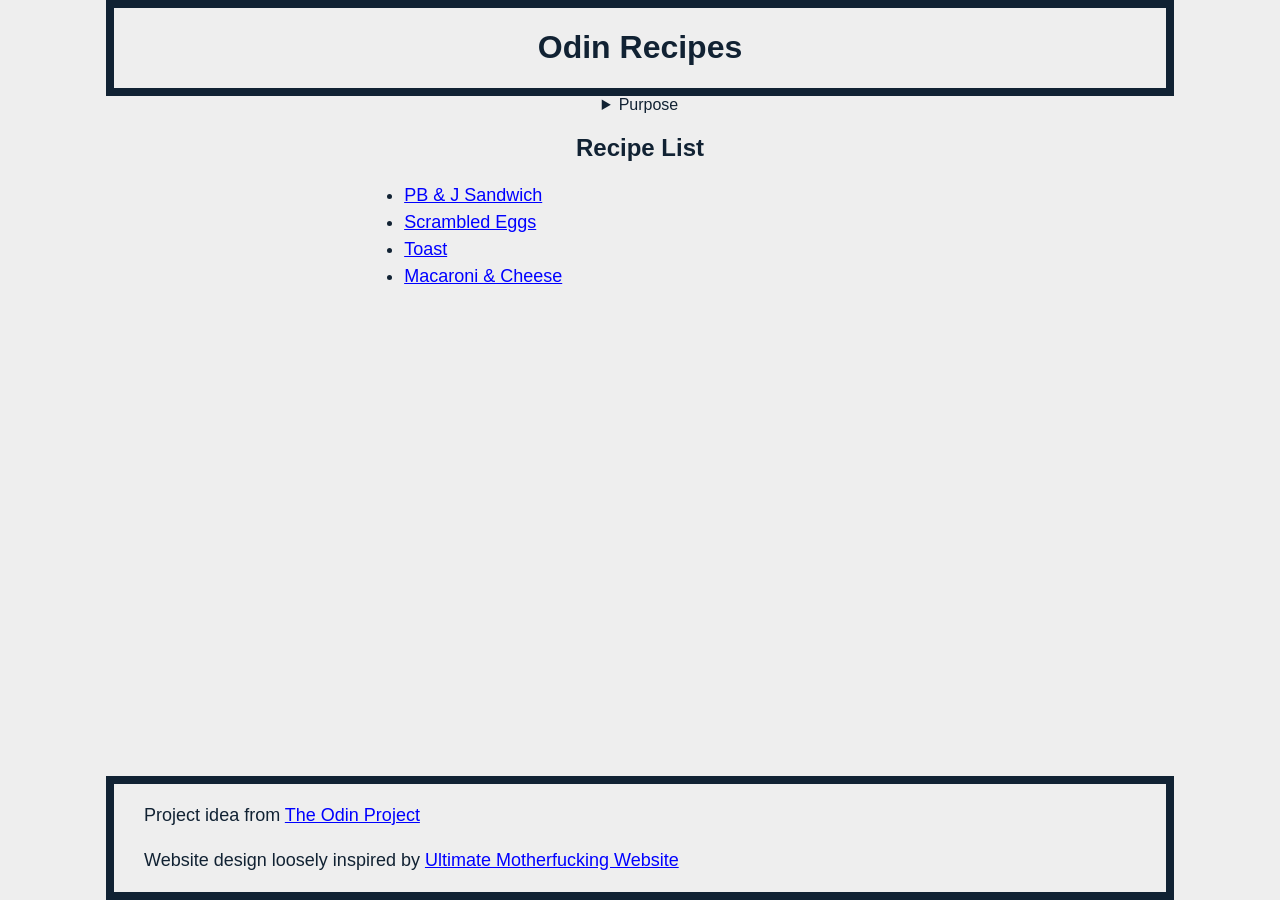
<file: index.html>
<!doctype html>
<html lang="en">
  <head>
    <meta charset="UTF-8" />
    <meta name="author" content="John Thies" />
    <meta
      name="description"
      content="A recipe website designed for learning from the Odin Project, with semantic HTML and CSS"
    />
    <meta name="keywords" content="Odin Project, HTML, CSS, recipes" />
    <meta name="viewport" content="width=device-width initial-scale=1.0" />
    <meta name="referrer" content="no-referrer" />
    <meta
      http-equiv="Content-Security-Policy"
      content="default-src 'none'; style-src 'self'; img-src https://sampling2631.github.io/favicon.ico; base-uri 'none'; form-action 'none'; upgrade-insecure-requests;"
    />
    <title>Odin Recipes</title>
    <link rel="stylesheet" href="./css/recipe.css" />
  </head>

  <body>
    <header>
      <h1>Odin Recipes</h1>
    </header>

    <details>
      <summary>Purpose</summary>
      <p>
        This website is an example of (what I consider) <em>proper</em>
        <abbr title="Hypertext Markup Language">HTML</abbr> and
        <abbr title="Cascading Style Sheets">CSS</abbr> programming. And
        Javascript too, I suppose, which is to say that Javascript should be
        avoided. Use semantic HTML like in here folks. Run it through an HTML
        validator. Then write the CSS, with a proper color palette and some
        basic accessibility, like larger font sizes and 1.5x to 2x line spacing.
        Then run that through a CSS validator. To anyone coming here through the
        Odin Project, consider this a preview of things to come and habits to
        build. Also the sidebar on the recipes was completely unnecessary and
        was just for learning. Keep your websites simple. It's much less work.
      </p>
    </details>

    <main>
      <section>
        <h2>Recipe List</h2>
        <nav aria-labelledby="recipe-links">
          <ul>
            <li><a href="./recipes/sandwich.html">PB & J Sandwich</a></li>
            <li><a href="./recipes/scrambled_eggs.html">Scrambled Eggs</a></li>
            <li><a href="./recipes/toast.html">Toast</a></li>
            <li>
              <a href="./recipes/mac_and_cheese.html">Macaroni & Cheese</a>
            </li>
          </ul>
        </nav>
      </section>
    </main>

    <footer>
      <p>
        Project idea from
        <a href="https://www.theodinproject.com/lessons/foundations-recipes"
          >The Odin Project</a
        >
      </p>
      <p>
        Website design loosely inspired by
        <a href="https://ultimatemotherfuckingwebsite.com/"
          >Ultimate Motherfucking Website</a
        >
      </p>
    </footer>
  </body>
</html>
</file>
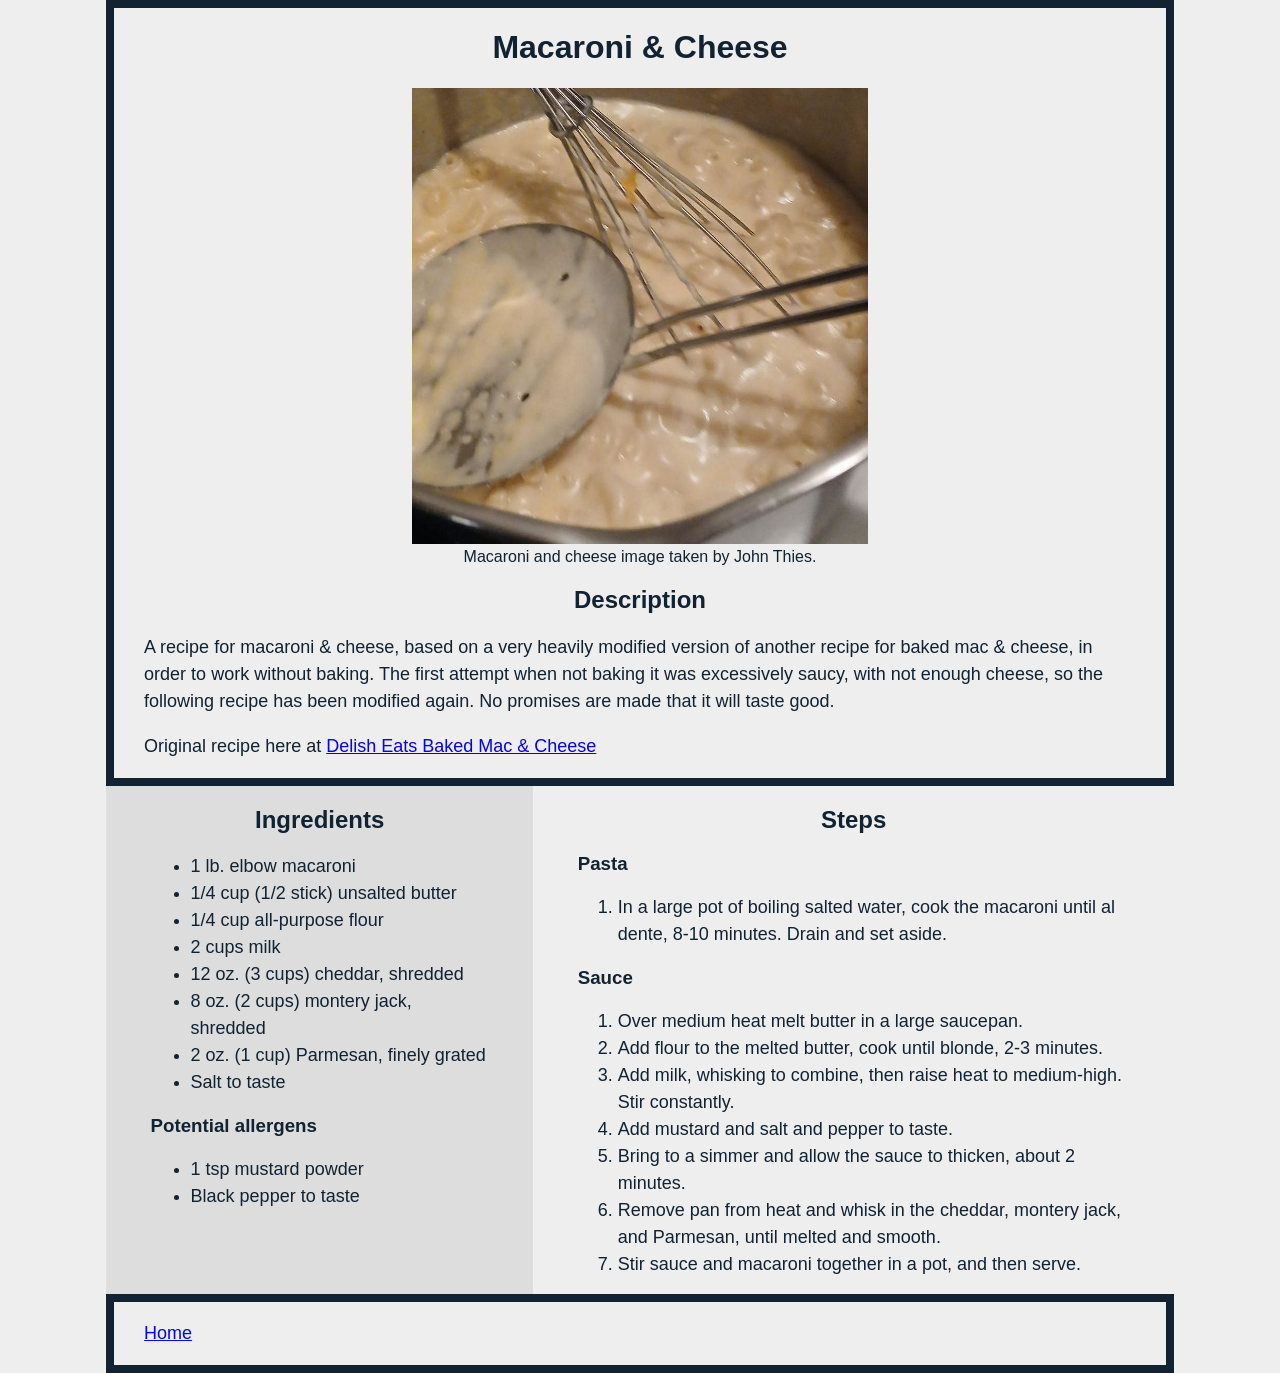
<file: recipes/mac_and_cheese.html>
<!doctype html>
<html lang="en">
  <head>
    <meta charset="UTF-8" />
    <meta name="author" content="John Thies" />
    <meta
      name="description"
      content="A recipe website designed for learning from the Odin Project, with semantic HTML and CSS"
    />
    <meta name="keywords" content="Odin Project, HTML, CSS, recipes" />
    <meta name="viewport" content="width=device-width initial-scale=1.0" />
    <meta name="referrer" content="no-referrer" />
    <meta
      http-equiv="Content-Security-Policy"
      content="default-src 'none'; style-src 'self'; img-src 'self' https://sampling2631.github.io/favicon.ico; base-uri 'none'; form-action 'none'; upgrade-insecure-requests;"
    />
    <title>Macaroni & Cheese</title>
    <link rel="stylesheet" href="../css/recipe.css" />
  </head>

  <body>
    <header>
      <h1>Macaroni & Cheese</h1>
      <figure>
        <img
          src="../img/mac_and_cheese.jpg"
          alt="The mac & cheese recipe with excessive bechamel sauce"
          width="500"
          height="500"
        />
        <figcaption>Macaroni and cheese image taken by John Thies.</figcaption>
      </figure>

      <h2>Description</h2>
      <p>
        A recipe for macaroni & cheese, based on a very heavily modified version
        of another recipe for baked mac & cheese, in order to work without
        baking. The first attempt when not baking it was excessively saucy, with
        not enough cheese, so the following recipe has been modified again. No
        promises are made that it will taste good.
      </p>
      <p>
        Original recipe here at
        <a
          href="https://www.delish.com/cooking/recipe-ideas/a44763401/homemade-mac-and-cheese-recipe/"
          >Delish Eats Baked Mac & Cheese</a
        >
      </p>
    </header>

    <main>
      <aside>
        <h2>Ingredients</h2>
        <ul>
          <li>1 lb. elbow macaroni</li>
          <li>1/4 cup (1/2 stick) unsalted butter</li>
          <li>1/4 cup all-purpose flour</li>
          <li>2 cups milk</li>
          <li>12 oz. (3 cups) cheddar, shredded</li>
          <li>8 oz. (2 cups) montery jack, shredded</li>
          <li>2 oz. (1 cup) Parmesan, finely grated</li>
          <li>Salt to taste</li>
        </ul>
        <h3>Potential allergens</h3>
        <ul>
          <li>1 tsp mustard powder</li>
          <li>Black pepper to taste</li>
        </ul>
      </aside>

      <section>
        <h2>Steps</h2>
        <h3>Pasta</h3>
        <ol>
          <li>
            In a large pot of boiling salted water, cook the macaroni until al
            dente, 8-10 minutes. Drain and set aside.
          </li>
        </ol>
        <h3>Sauce</h3>
        <ol>
          <li>Over medium heat melt butter in a large saucepan.</li>
          <li>
            Add flour to the melted butter, cook until blonde, 2-3 minutes.
          </li>
          <li>
            Add milk, whisking to combine, then raise heat to medium-high. Stir
            constantly.
          </li>
          <li>Add mustard and salt and pepper to taste.</li>
          <li>
            Bring to a simmer and allow the sauce to thicken, about 2 minutes.
          </li>
          <li>
            Remove pan from heat and whisk in the cheddar, montery jack, and
            Parmesan, until melted and smooth.
          </li>
          <li>Stir sauce and macaroni together in a pot, and then serve.</li>
        </ol>
      </section>
    </main>

    <footer>
      <nav>
        <p><a href="../index.html">Home</a></p>
      </nav>
    </footer>
  </body>
</html>
</file>
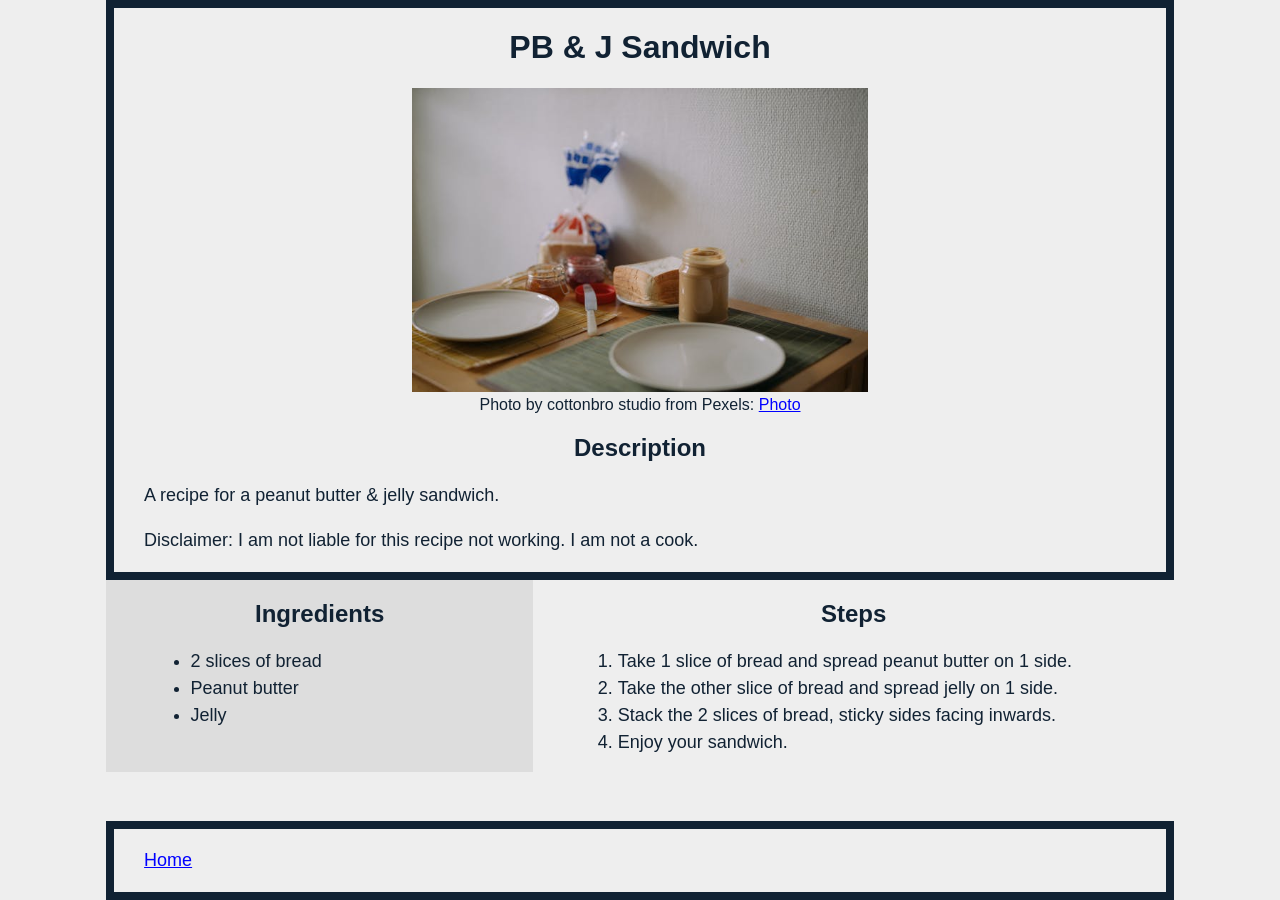
<file: recipes/sandwich.html>
<!doctype html>
<html lang="en">
  <head>
    <meta charset="UTF-8" />
    <meta name="author" content="John Thies" />
    <meta
      name="description"
      content="A recipe website designed for learning from the Odin Project, with semantic HTML and CSS"
    />
    <meta name="keywords" content="Odin Project, HTML, CSS, recipes" />
    <meta name="viewport" content="width=device-width initial-scale=1.0" />
    <meta name="referrer" content="no-referrer" />
    <meta
      http-equiv="Content-Security-Policy"
      content="default-src 'none'; style-src 'self'; img-src 'self' https://sampling2631.github.io/favicon.ico; base-uri 'none'; form-action 'none'; upgrade-insecure-requests;"
    />
    <title>PB & J Sandwich</title>
    <link rel="stylesheet" href="../css/recipe.css" />
  </head>

  <body>
    <header>
      <h1>PB & J Sandwich</h1>
      <figure>
        <img
          src="../img/sandwich.jpg"
          alt="Peanut butter, jelly, and bread for making sandwiches"
          height="427"
          width="640"
        />
        <figcaption>
          Photo by cottonbro studio from Pexels:
          <a
            href="https://www.pexels.com/photo/breakfast-setting-on-table-top-7253549/"
            >Photo</a
          >
        </figcaption>
      </figure>
      <h2>Description</h2>
      <p>A recipe for a peanut butter & jelly sandwich.</p>
      <p>
        Disclaimer: I am not liable for this recipe not working. I am not a
        cook.
      </p>
    </header>

    <main>
      <aside>
        <h2>Ingredients</h2>
        <ul>
          <li>2 slices of bread</li>
          <li>Peanut butter</li>
          <li>Jelly</li>
        </ul>
      </aside>

      <section>
        <h2>Steps</h2>
        <ol>
          <li>Take 1 slice of bread and spread peanut butter on 1 side.</li>
          <li>Take the other slice of bread and spread jelly on 1 side.</li>
          <li>Stack the 2 slices of bread, sticky sides facing inwards.</li>
          <li>Enjoy your sandwich.</li>
        </ol>
      </section>
    </main>

    <footer>
      <nav>
        <p><a href="../index.html">Home</a></p>
      </nav>
    </footer>
  </body>
</html>
</file>
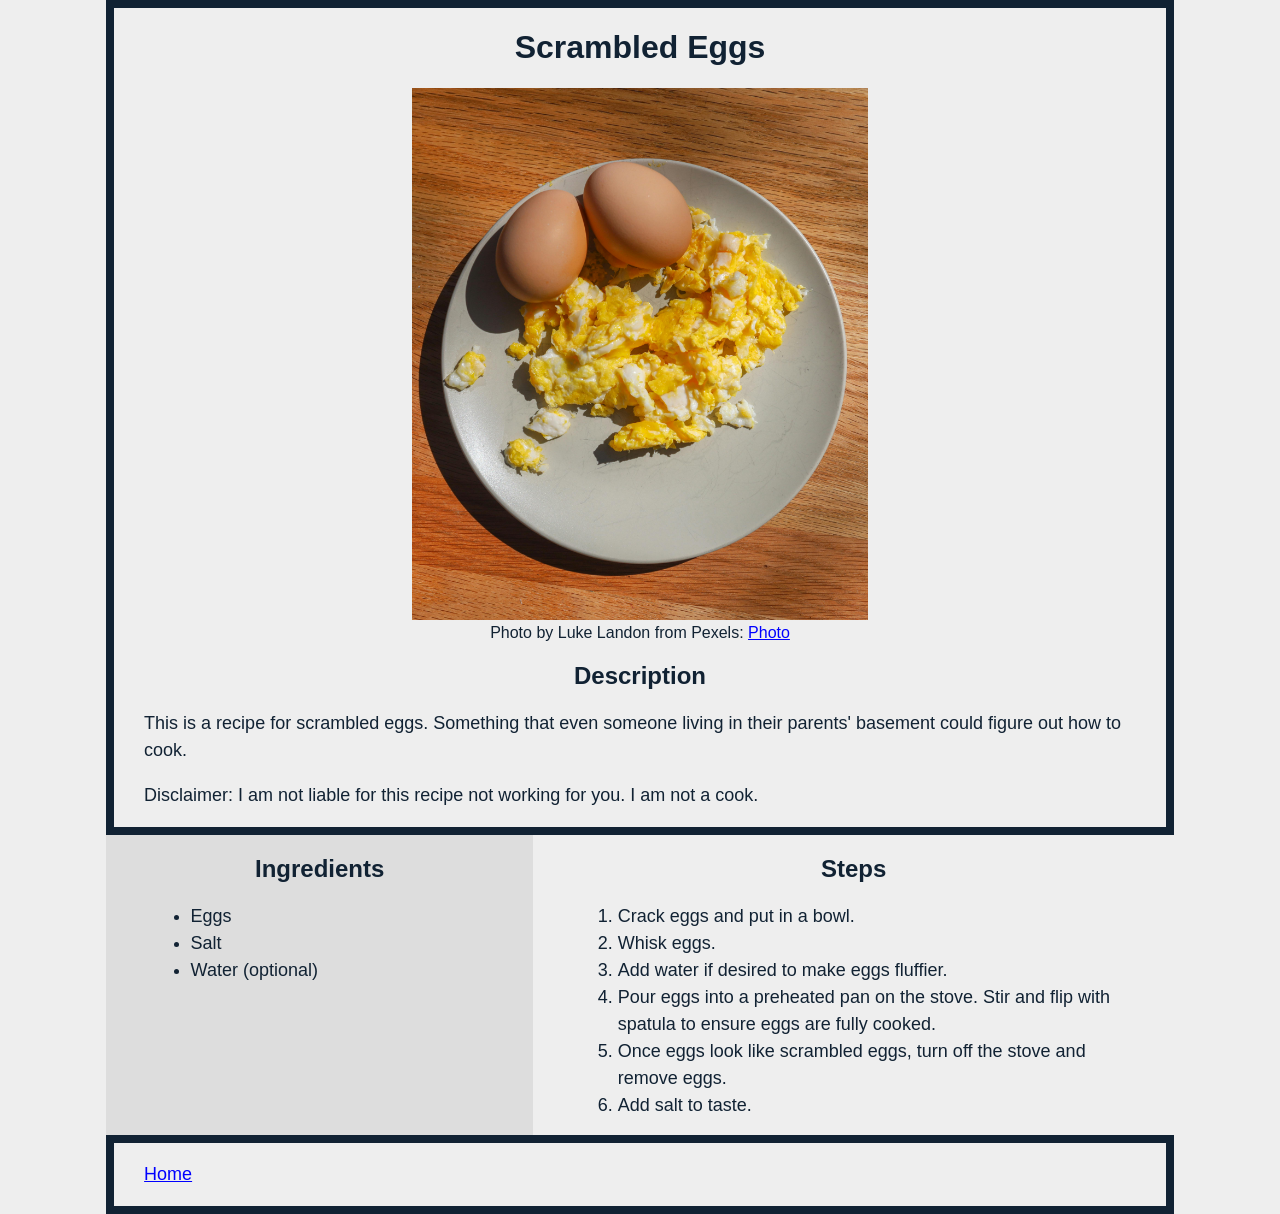
<file: recipes/scrambled_eggs.html>
<!doctype html>
<html lang="en">
  <head>
    <meta charset="UTF-8" />
    <meta name="author" content="John Thies" />
    <meta
      name="description"
      content="A recipe website designed for learning from the Odin Project, with semantic HTML and CSS"
    />
    <meta name="keywords" content="Odin Project, HTML, CSS, recipes" />
    <meta name="viewport" content="width=device-width initial-scale=1.0" />
    <meta name="referrer" content="no-referrer" />
    <meta
      http-equiv="Content-Security-Policy"
      content="default-src 'none'; style-src 'self'; img-src 'self' https://sampling2631.github.io/favicon.ico; base-uri 'none'; form-action 'none'; upgrade-insecure-requests;"
    />
    <title>Scrambled Eggs</title>
    <link rel="stylesheet" href="../css/recipe.css" />
  </head>

  <body>
    <header>
      <h1>Scrambled Eggs</h1>
      <figure>
        <img
          src="../img/scrambled-eggs.jpg"
          alt="Plate of scrambled eggs with 2 whole eggs"
          height="487"
          width="417"
        />
        <figcaption>
          Photo by Luke Landon from Pexels:
          <a href="https://www.pexels.com/photo/">Photo</a>
        </figcaption>
      </figure>
      <h2>Description</h2>
      <p>
        This is a recipe for scrambled eggs. Something that even someone living
        in their parents' basement could figure out how to cook.
      </p>
      <p>
        Disclaimer: I am not liable for this recipe not working for you. I am
        not a cook.
      </p>
    </header>

    <main>
      <aside>
        <h2>Ingredients</h2>
        <ul>
          <li>Eggs</li>
          <li>Salt</li>
          <li>Water (optional)</li>
        </ul>
      </aside>

      <section>
        <h2>Steps</h2>
        <ol>
          <li>Crack eggs and put in a bowl.</li>
          <li>Whisk eggs.</li>
          <li>Add water if desired to make eggs fluffier.</li>
          <li>
            Pour eggs into a preheated pan on the stove. Stir and flip with
            spatula to ensure eggs are fully cooked.
          </li>
          <li>
            Once eggs look like scrambled eggs, turn off the stove and remove
            eggs.
          </li>
          <li>Add salt to taste.</li>
        </ol>
      </section>
    </main>

    <footer>
      <nav>
        <p><a href="../index.html">Home</a></p>
      </nav>
    </footer>
  </body>
</html>
</file>
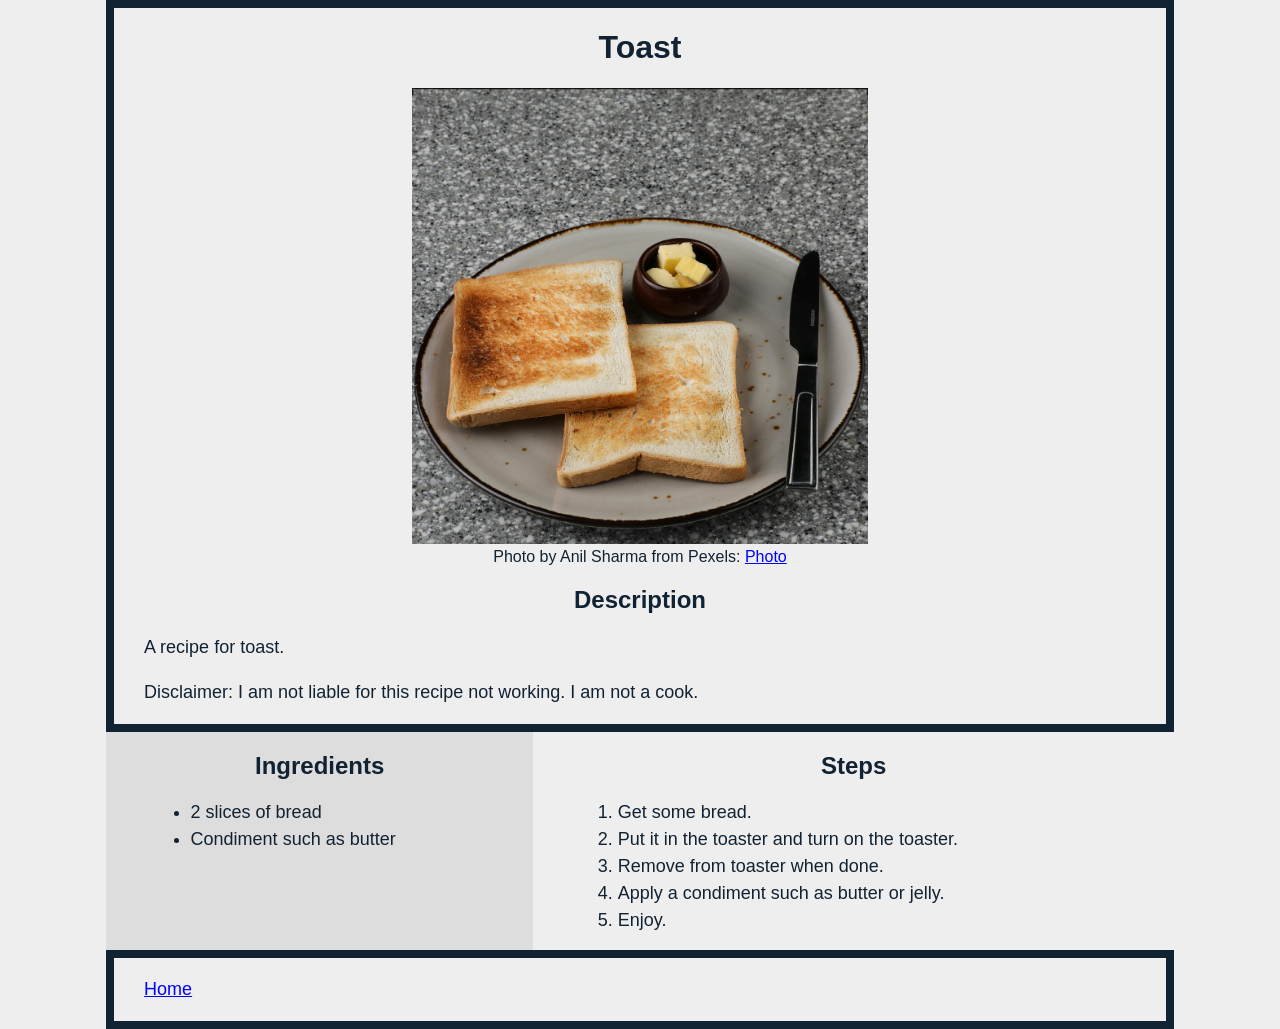
<file: recipes/toast.html>
<!doctype html>
<html lang="en">
  <head>
    <meta charset="UTF-8" />
    <meta name="author" content="John Thies" />
    <meta
      name="description"
      content="A recipe website designed for learning from the Odin Project, with semantic HTML and CSS"
    />
    <meta name="keywords" content="Odin Project, HTML, CSS, recipes" />
    <meta name="viewport" content="width=device-width initial-scale=1.0" />
    <meta name="referrer" content="no-referrer" />
    <meta
      http-equiv="Content-Security-Policy"
      content="default-src 'none'; style-src 'self'; img-src 'self' https://sampling2631.github.io/favicon.ico; base-uri 'none'; form-action 'none'; upgrade-insecure-requests;"
    />
    <title>Toast</title>
    <link rel="stylesheet" href="../css/recipe.css" />
  </head>

  <body>
    <header>
      <h1>Toast</h1>
      <figure>
        <img
          src="../img/toast.jpg"
          alt="Plate with toast"
          height="448"
          width="448"
        />
        <figcaption>
          Photo by Anil Sharma from Pexels:
          <a
            href="https://www.pexels.com/photo/toasted-bread-and-butter-on-plate-30660275/"
            >Photo</a
          >
        </figcaption>
      </figure>
      <h2>Description</h2>
      <p>A recipe for toast.</p>
      <p>
        Disclaimer: I am not liable for this recipe not working. I am not a
        cook.
      </p>
    </header>

    <main>
      <aside>
        <h2>Ingredients</h2>
        <ul>
          <li>2 slices of bread</li>
          <li>Condiment such as butter</li>
        </ul>
      </aside>

      <section>
        <h2>Steps</h2>
        <ol>
          <li>Get some bread.</li>
          <li>Put it in the toaster and turn on the toaster.</li>
          <li>Remove from toaster when done.</li>
          <li>Apply a condiment such as butter or jelly.</li>
          <li>Enjoy.</li>
        </ol>
      </section>
    </main>

    <footer>
      <nav>
        <p><a href="../index.html">Home</a></p>
      </nav>
    </footer>
  </body>
</html>
</file>
<file: css/recipe.css>
* {
  box-sizing: border-box;
}

body {
  margin: auto;
  max-width: 120ch;
  min-height: 100vh;
  min-height: 100svh;
  width: 100vw;
  background-color: #eee;
  color: #123;
  display: flex;
  align-items: center;
  flex-direction: column;
  font-family: Roboto, sans-serif;
}

header,
footer {
  border-style: solid;
  border-width: 8px;
  padding-inline: 30px;
  width: 100%;
}

footer {
  margin-top: auto;
}

main {
  display: flex;
  flex-wrap: wrap;
  justify-content: center;
  width: 100%;
}

aside {
  padding-inline: 5ch;
  width: 40%;
  background-color: #ddd;
}

section {
  text-align: left;
  width: 60%;
  padding-inline: 5ch;
}

figure {
  text-align: center;
}

h1,
h2 {
  text-align: center;
}

p,
li {
  font-size: 18px;
  line-height: 27px;
}

img {
  width: 50%;
  height: auto;
}

a:link {
  color: #00f;
}
a:visited {
  color: #907;
}
a:hover {
  color: #900;
}

/* Dark mode */
@media (prefers-color-scheme: dark) {
  body {
    background-color: #123;
    color: #eee;
  }

  aside {
    background-color: #234;
  }

  a:link {
    color: #0bf;
  }
  a:visited {
    color: #f3f;
  }
  a:hover {
    color: #ef0;
  }
}

/* Responsive design */
@media (max-width: 768px) {
  aside,
  section {
    width: 100%;
  }
}
</file>
